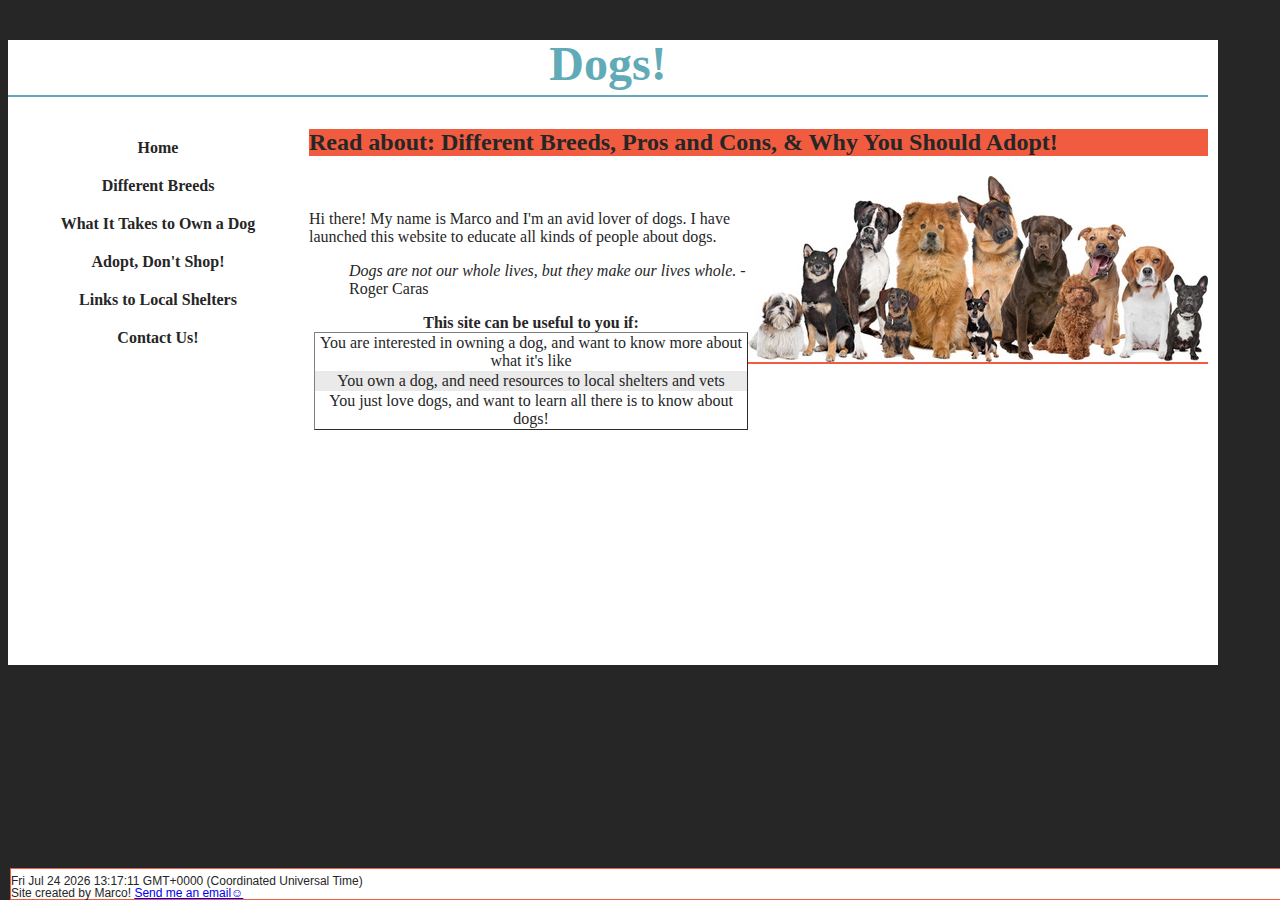
<file: index.html>
<!DOCTYPE html>
<html lang="en">

<head>
	<title>Dogs!</title>
	<meta charset="utf-8">
	<link href="site.css" rel="stylesheet">
	<link rel="icon" href="favicon.ico" type="image/x-icon">
	<link rel="shortcut icon" href="favicon.ico" type="image/x-icon">
	<script>
		function sayRead (who) {document.write("Read about: " + who);}
	</script>
	<script>
		function disclaimer() {alert("Disclaimer: This webpage is a work in progress, so excuse the inconsistencies and incompleteness. Enjoy!");}
	</script>
</head>

<div id="wrapper">
	<h1>Dogs!</h1>

	<nav>
		<ul>
			<li><a href="index.html">Home</a></li>
			<li><a href="breeds.html">Different Breeds</a></li>
			<li><a href="owning.html">What It Takes to Own a Dog</a></li>
			<li><a href="adopt.html">Adopt, Don't Shop!</a></li>
			<li><a href="links.html">Links to Local Shelters</a></li>
			<li><a href="contact.html">Contact Us!</a></li>
		</ul>
	</nav>

	<div id="rightcol">
	<body onload="disclaimer()">
	<div class="text">
		<h2><script>
			sayRead ("Different Breeds, Pros and Cons, &amp; Why You Should Adopt!")
			document.write("<br>")
		</script></h2>
		<img src="images/dog1.jpg" height:"168" width:"460" alt="Dogs!">
		<br>
		<p>Hi there! My name is Marco and I'm an avid lover of dogs. I have launched this website to educate all kinds of people about dogs. </p>
		
		<blockquote>
		<i>Dogs are not our whole lives, but they make our lives whole.</i> - Roger Caras
		</blockquote>
		
		<table border="1">
		<caption>This site can be useful to you if:</caption>
			<tr><td>You are interested in owning a dog, and want to know more about what it's like</td></tr>
			<tr class="altrow"><td>You own a dog, and need resources to local shelters and vets</td><tr>
			<tr><td>You just love dogs, and want to learn all there is to know about dogs!</td></tr>
		</table>		
	</div>
	
	<footer>
		<p id="dnt"></p>
		<script>
			document.getElementById("dnt").innerHTML = Date();
		</script>
		Site created by Marco! <a href="mailto:email@mail.edu">Send me an email&#9786; </a>
	</footer>
	</body>
	</div>
</div>

</html>
</file>
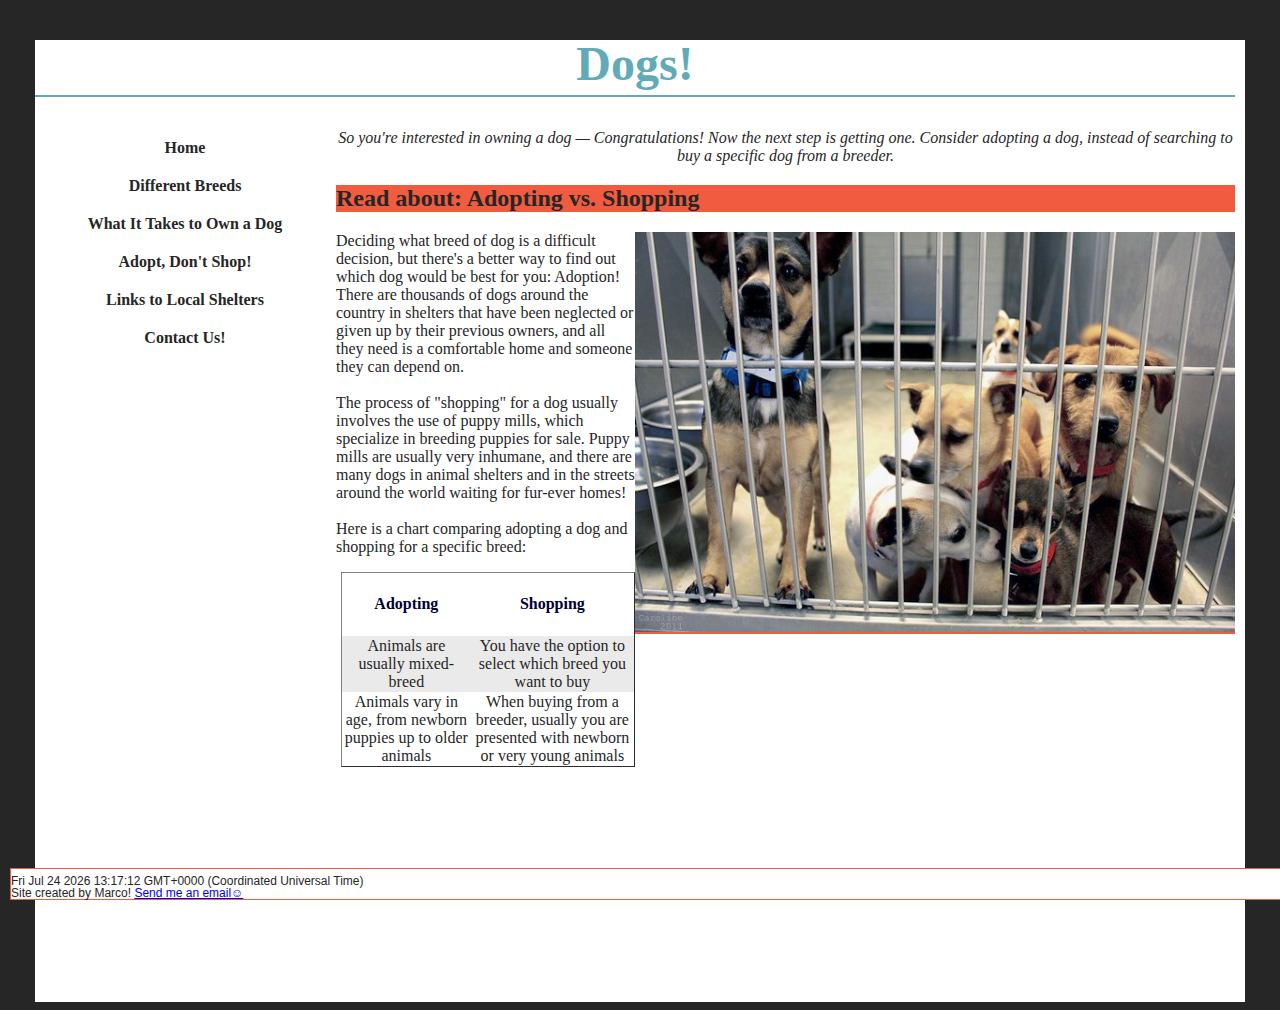
<file: adopt.html>
<!DOCTYPE html>
<html lang="en">

<head>
	<title>Dogs! - Adopt, Don't Shop!</title>
	<meta charset="utf-8">
	<link href="site.css" rel="stylesheet">
	<link rel="icon" href="favicon.ico" type="image/x-icon">
	<link rel="shortcut icon" href="favicon.ico" type="image/x-icon">
	<script>
		function sayRead (who) {document.write("Read about: " + who);}
	</script>
</head>

<div id="wrapper">
	<h1>Dogs!</h1>

	<nav>
		<ul>
			<li><a href="index.html">Home</a></li>
			<li><a href="breeds.html">Different Breeds</a></li>
			<li><a href="owning.html">What It Takes to Own a Dog</a></li>
			<li><a href="adopt.html">Adopt, Don't Shop!</a></li>
			<li><a href="links.html">Links to Local Shelters</a></li>
			<li><a href="contact.html">Contact Us!</a></li>
		</ul>
	</nav>

	<div id="rightcol">
	<body>
	<div class="text">
		
		<p class="intro">So you're interested in owning a dog &mdash; Congratulations! Now the next step is getting one. Consider adopting a dog, instead of searching to buy a specific dog from a breeder.</p>
		
		<h2><script>
			sayRead ("Adopting vs. Shopping")
			document.write("<br>")
		</script></h2>
		
		<img src="images/shelter.jpg" width:"600" height:"400" alt=" ">
		<p>Deciding what breed of dog is a difficult decision, but there's a better way to find out which dog
		would be best for you: Adoption! There are thousands of dogs around the country in shelters that have
		been neglected or given up by their previous owners, and all they need is a comfortable home and someone
		they can depend on. <br><br> The process of &quot;shopping&quot; for a dog usually involves the use of
		puppy mills, which specialize in breeding puppies for sale. Puppy mills are usually very inhumane, and
		there are many dogs in animal shelters and in the streets around the world waiting for fur-ever homes!
		<br><br>
		Here is a chart comparing adopting a dog and shopping for a specific breed:
		<table border="1">
			<tr>
				<td><h4>Adopting</h4></td>
				<td><h4>Shopping</h4></td>
			</tr>
			<tr class="altrow">	
				<td>Animals are usually mixed-breed</td>
				<td>You have the option to select which breed you want to buy</td>
			</tr>
			<tr>
				<td>Animals vary in age, from newborn puppies up to older animals</td>
				<td>When buying from a breeder, usually you are presented with newborn or very young animals</td>
			</tr>
		</table>
	</div>

	<footer>
		<p id="dnt"></p>
		<script>
			document.getElementById("dnt").innerHTML = Date();
		</script>
		Site created by Marco! <a href="mailto:email@mail.edu">Send me an email&#9786; </a>
	</footer>
	</body>
	</div>
</div>

</html>
</file>
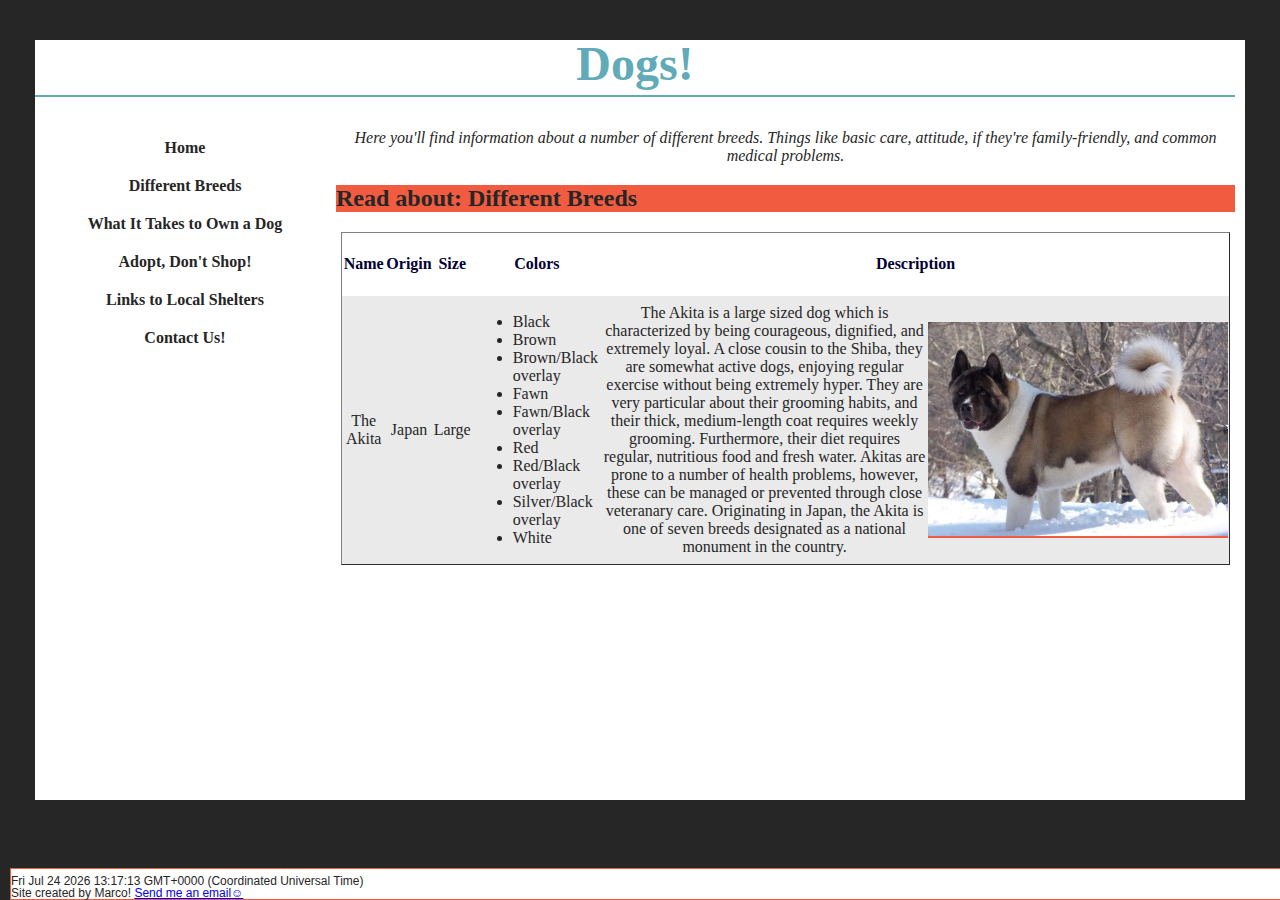
<file: breeds.html>
<!DOCTYPE html>
<html lang="en">

<head>
	<title>Dogs! - Different Breeds</title>
	<meta charset="utf-8">
	<style>
		figure {width:300px;
				padding-bottom: 5px;
				float:right;}
		figcaption {text-align: center;
				padding-top: 5px;
				font-family: Georgia, serif;
				font-style: italic;}
	</style>
	<link href="site.css" rel="stylesheet">
	<link rel="icon" href="favicon.ico" type="image/x-icon">
	<link rel="shortcut icon" href="favicon.ico" type="image/x-icon">
	<script>
		function sayRead (who) {document.write("Read about: " + who);}
	</script>
</head>

<div id="wrapper">
	<h1>Dogs!</h1>

	<nav>
		<ul>
			<li><a href="index.html">Home</a></li>
			<li><a href="breeds.html">Different Breeds</a></li>
			<li><a href="owning.html">What It Takes to Own a Dog</a></li>
			<li><a href="adopt.html">Adopt, Don't Shop!</a></li>
			<li><a href="links.html">Links to Local Shelters</a></li>
			<li><a href="contact.html">Contact Us!</a></li>
		</ul>
	</nav>

	<div id="rightcol">
	<body>
	<div class="text">
		<p class="intro"> Here you'll find information about a number of different breeds. Things like basic care, attitude, if they're family-friendly, and common medical problems.</p>
		
		<h2><script>
			sayRead ("Different Breeds")
			document.write("<br>")
		</script></h2>
			
		<table border="1">
			<tr>
				<td><h4>Name</h4></td>
				<td><h4>Origin</h4></td>
				<td><h4>Size</h4></td>
				<td><h4>Colors</h4></td>
				<td colspan="2"><h4>Description</h4></td>
			</tr>
			<tr class="altrow">
				<td>The Akita</td>
				<td>Japan</td>
				<td>Large</td>
				<td class="altcell":><ul>
					<li>Black</li>
					<li>Brown</li>
					<li>Brown/Black overlay</li>
					<li>Fawn</li>
					<li>Fawn/Black overlay</li>
					<li>Red</li>
					<li>Red/Black overlay</li>
					<li>Silver/Black overlay</li>
					<li>White</li>
					</ul>
				</td>
				<td>The Akita is a large sized dog which is characterized by being courageous, dignified, and extremely loyal.
					A close cousin to the Shiba, they are somewhat active dogs, enjoying regular exercise without being extremely
					hyper. They are very particular about their grooming habits, and their thick, medium-length coat requires 
					weekly grooming. Furthermore, their diet requires regular, nutritious food and fresh water. Akitas are
					prone to a number of health problems, however, these can be managed or prevented through close veteranary
					care. Originating in Japan, the Akita is one of seven breeds designated as a national monument in the country. 
				</td>
				<td><img src="images/akita.jpg" height:"168" width:"460" alt="Dogs!"></td>
		</table>	
	</div>
	
	<footer>
		<p id="dnt"></p>
		<script>
			document.getElementById("dnt").innerHTML = Date();
		</script>
		Site created by Marco! <a href="mailto:email@mail.edu">Send me an email&#9786; </a>
	</footer>
	</body>
	</div>
</div>

</html>
</file>
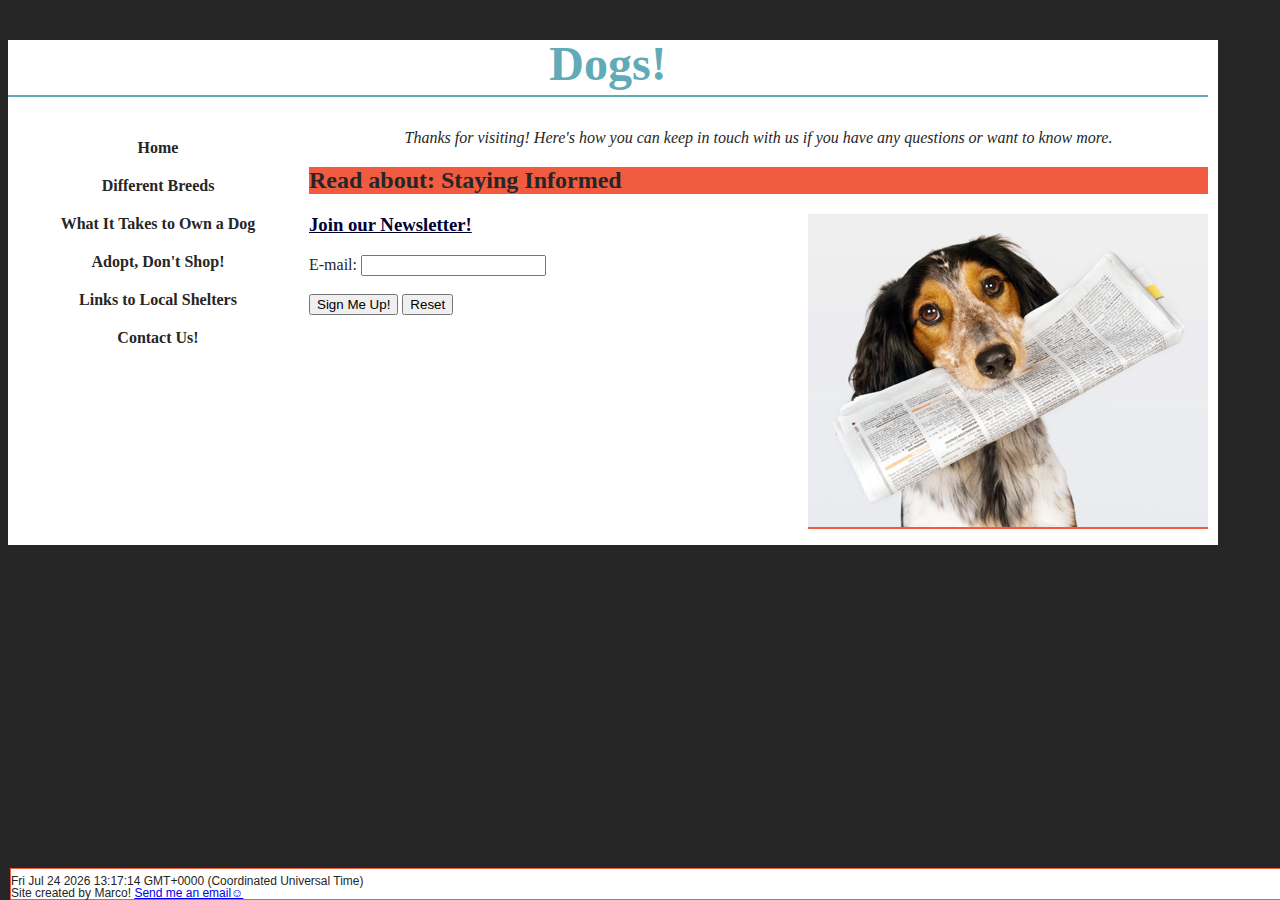
<file: contact.html>
<!DOCTYPE html>
<html lang="en">

<head>
	<title>Dogs! - Contact Us</title>
	<meta charset="utf-8">
	<link href="site.css" rel="stylesheet">
	<link rel="icon" href="favicon.ico" type="image/x-icon">
	<link rel="shortcut icon" href="favicon.ico" type="image/x-icon">
	<script>
		function sayRead (who) {
			document.write("Read about: " + who);
		}
	</script>
	<script>
		function annoying() {
			alert("Congrats!! You have been selected to win a FREE PUPPY!!! Fill in your email address under Join Our Newsletter and we'll get in touch with you about getting you your FREE PUPPY!!!");
		}
	</script>
</head>

<div id="wrapper">
	<h1>Dogs!</h1>

	<nav>
		<ul>
			<li><a href="index.html">Home</a></li>
			<li><a href="breeds.html">Different Breeds</a></li>
			<li><a href="owning.html">What It Takes to Own a Dog</a></li>
			<li><a href="adopt.html">Adopt, Don't Shop!</a></li>
			<li><a href="links.html">Links to Local Shelters</a></li>
			<li><a href="contact.html">Contact Us!</a></li>
		</ul>
	</nav>

	<div id="rightcol">
	<body onload="annoying()">	
	<div class="text">
		<p class="intro">Thanks for visiting! Here's how you can keep in touch with us if you have any questions or want to know more.</p>
	
		<h2><script>
			sayRead ("Staying Informed")
			document.write("<br>")
		</script></h2>
	
		<img src="images/newspaper.jpg" width:"400" length:"313" alt="Stay informed!">
		<h3>Join our Newsletter!</h3>
	
		<form method="get">
		E-mail: <input type="text" name="email" id="email" >
			<br>
			<br>
		<input type="submit" value="Sign Me Up!"> <input type="reset">
		</form>
	</div>
	
	<footer>
		<p id="dnt"></p>
		<script>
			document.getElementById("dnt").innerHTML = Date();
		</script>
		Site created by Marco! <a href="mailto:email@mail.edu">Send me an email&#9786; </a>
	</footer>
	</body>
	</div>
</div>

</html>
</file>
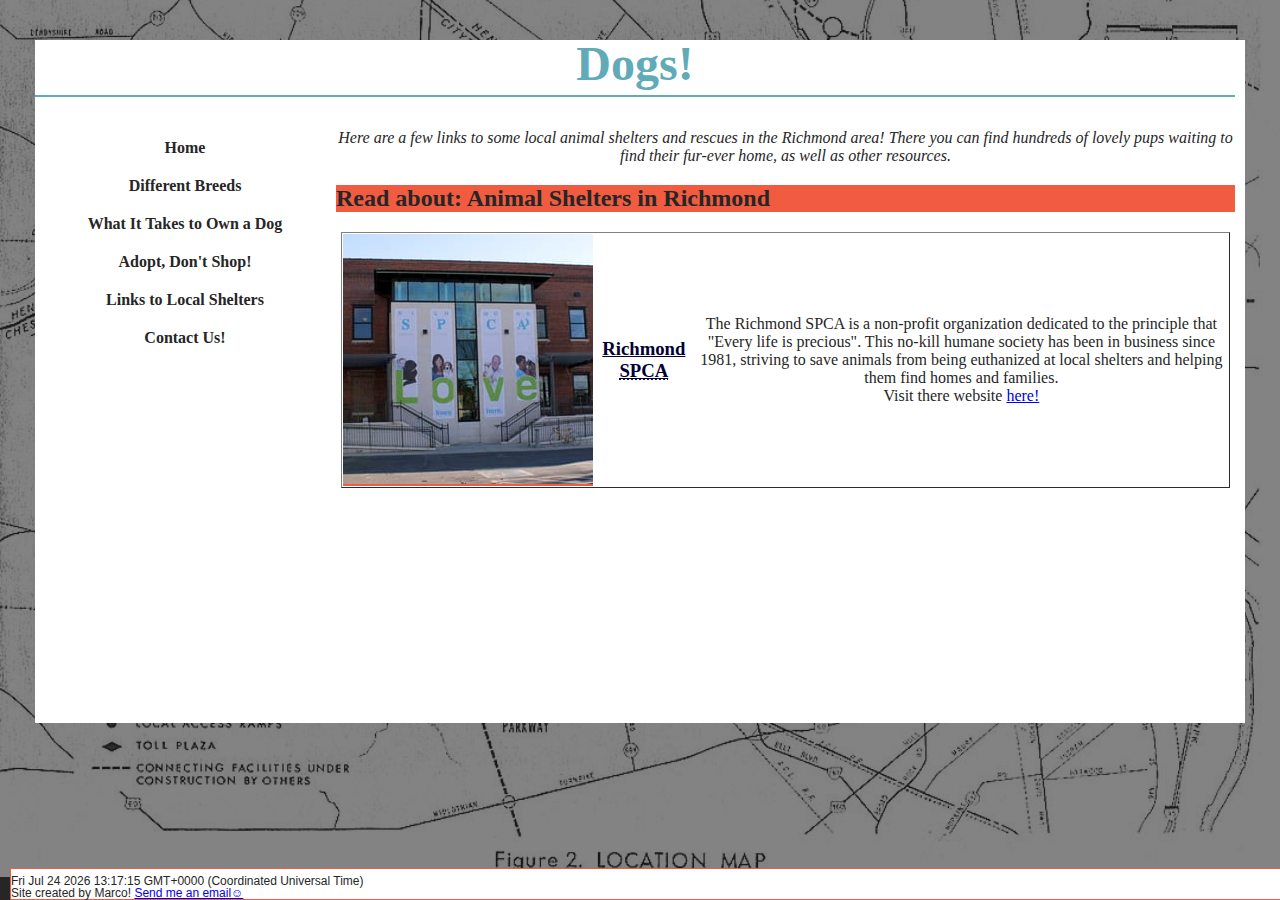
<file: links.html>
<!DOCTYPE html>
<html lang="en">

<head>
	<title>Dogs! - Links to Local Shelters</title>
	<meta charset="utf-8">
	<link href="site.css" rel="stylesheet">
	<link rel="icon" href="favicon.ico" type="image/x-icon">
	<link rel="shortcut icon" href="favicon.ico" type="image/x-icon">
	<style>
		.transbox {background-color: #ffffff;
				   opacity: 0.5;}
		.transbox p {color: #000000;
					 font-weight: bold;
					 opacity: 1}
	</style>
	<script>
		function sayRead (who) {
			document.write("Read about: " + who);
		}
	</script>
</head>

<div id="wrapper">
	<h1>Dogs!</h1>

	<nav>
		<ul>
			<li><a href="index.html">Home</a></li>
			<li><a href="breeds.html">Different Breeds</a></li>
			<li><a href="owning.html">What It Takes to Own a Dog</a></li>
			<li><a href="adopt.html">Adopt, Don't Shop!</a></li>
			<li><a href="links.html">Links to Local Shelters</a></li>
			<li><a href="contact.html">Contact Us!</a></li>
		</ul>
	</nav>

	<div id="rightcol">
	<body class="links">
	<div class="text">
		
		<p class="intro">Here are a few links to some local animal shelters and rescues in the Richmond area! There you can find hundreds of lovely pups waiting to find their fur-ever home, as well as other resources.</p>
	
		<h2><script>
			sayRead ("Animal Shelters in Richmond")
			document.write("<br>")
		</script></h2>
		
		<table border="1">
			<tr>
				<td><img src="images/rspca.jpg" height:"250" width:"250" alt="Richmond SPCA">
				<td><h3>Richmond <abbr title="Society for the Prevention of Cruelty to Animals">SPCA</h3></td>
				<td>The Richmond SPCA is a non-profit organization dedicated to the principle that &quot;Every life is precious&quot;. This no-kill humane society has been in business since 1981, striving to save animals from being euthanized at local shelters and helping them find homes and families.
					<br> Visit there website <a href="http://www.richmondspca.org/">here!</td>
			</tr>
		</table>
	</div>

	<footer>
		<p id="dnt"></p>
		<script>
			document.getElementById("dnt").innerHTML = Date();
		</script>
		Site created by Marco! <a href="mailto:email@mail.edu">Send me an email&#9786; </a>
	</footer>
	</body>
	</div>
</div>

</html>
</file>
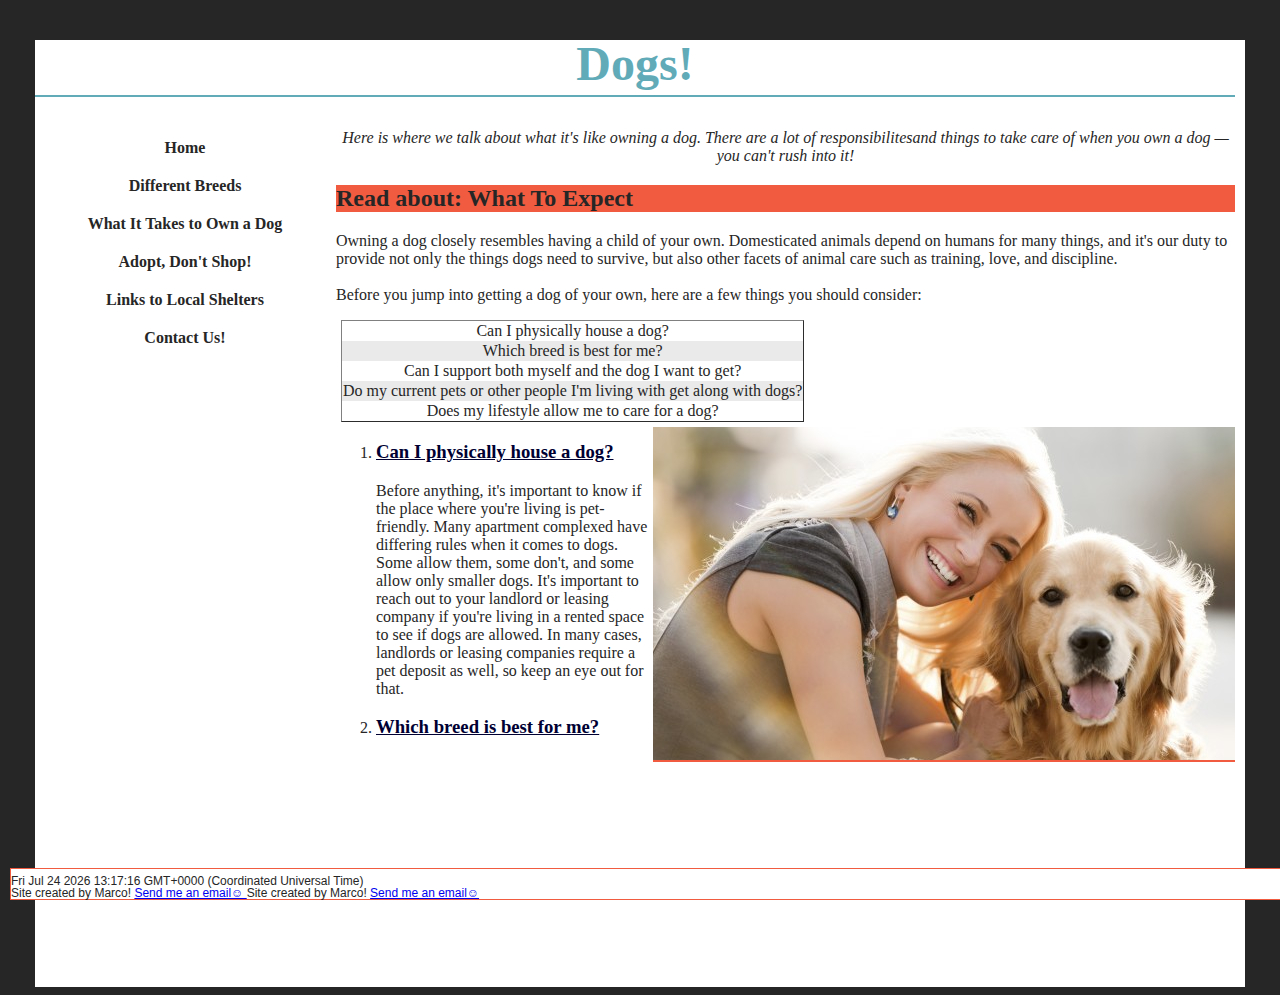
<file: owning.html>
<!DOCTYPE html>
<html lang="en">

<head>
	<title>Dogs! - What It Takes to Own s Dog</title>
	<meta charset="utf-8">
	<link href="site.css" rel="stylesheet">
	<link rel="icon" href="favicon.ico" type="image/x-icon">
	<link rel="shortcut icon" href="favicon.ico" type="image/x-icon">
	<script>
		function sayRead (who) {document.write("Read about: " + who);}
	</script>
</head>

<div id="wrapper">
	<h1>Dogs!</h1>

	<nav>
		<ul>
			<li><a href="index.html">Home</a></li>
			<li><a href="breeds.html">Different Breeds</a></li>
			<li><a href="owning.html">What It Takes to Own a Dog</a></li>
			<li><a href="adopt.html">Adopt, Don't Shop!</a></li>
			<li><a href="links.html">Links to Local Shelters</a></li>
			<li><a href="contact.html">Contact Us!</a></li>
		</ul>
	</nav>

	<div id="rightcol">
	<body>
	<div class="text">
	
		<p class="intro"> Here is where we talk about what it's like owning a dog. There are a lot of responsibilitesand things to take care of when you own a dog &mdash; you can't rush into it!</p>
		
		<h2><script>
			sayRead ("What To Expect")
			document.write("<br>")
		</script></h2>
		
		<p>Owning a dog closely resembles having a child of your own. Domesticated animals depend on humans for many things, and it's our duty to provide not only the things dogs need to survive, but also other facets of animal care such as training, love, and discipline. <br><br> Before you jump into getting a dog of your own, here are a few things you should consider:
		
		<table border="1">
			<tr><td>Can I physically house a dog?</td></tr>
			<tr class="altrow"><td>Which breed is best for me?</td></tr>
			<tr><td>Can I support both myself and the dog I want to get?</td></tr>
			<tr class="altrow"><td>Do my current pets or other people I'm living with get along with dogs?</td></tr>
			<tr><td>Does my lifestyle allow me to care for a dog?</td></tr>
		</table>
				
		<img src="images/dog2.png" width:"582" height:"333" alt=" ">
		<ol>
			<li><h3>Can I physically house a dog?</h3></li>
			Before anything, it's important to know if the place where you're living is pet-friendly. Many apartment complexed have differing rules when it comes to dogs. Some allow them, some don't, and some allow only smaller dogs. It's important to reach out to your landlord or leasing company if  you're living in a rented space to see if dogs are allowed. In many cases, landlords or leasing  companies require a pet deposit as well, so keep an eye out for that.
		
			<li><h3>Which breed is best for me?</h3></li<
		</ol>
	</div>

	<footer>
		<p id="dnt"></p>
		<script>
			document.getElementById("dnt").innerHTML = Date();
		</script>
		Site created by Marco! <a href="mailto:email@mail.edu">Send me an email&#9786; </a>
		Site created by Marco! <a href="mailto:email@mail.edu">Send me an email&#9786; </a>
	</footer>
	</body>
	</div>
</div>

</html>
</file>
<file: site.css>
body {background-color: #262626; 
		color: #262626;
		float: left;
		overflow: auto}
body.links {background-image: url(images/richmond.png);
			background-size: cover;
			background-repeat: no-repeat;
			background-position: center;
			color: #262626;}
h1 {color: #61abb8;
	font-family: Georgia, serif;
	text-align: center;
	line-height: 100%;
	font-size: 300%;
	padding-bottom: 7px;
	border-bottom: 2px solid #61abb8}
h2 {background-color: #f15b40;
	color: #262626;
	font-family: Georgia, serif;
	padding: 5 px;
	padding-top: 5 px}
h3 {color: #000033;
	font-family: Georgia, serif;
	text-decoration: underline;}
h4 {color: #000033;
	font-family: Georgia, serif;}
nav {text-align: center;
	 float: left;
	 width: 300px;}
nav ul {list-style-type: none;
		margin: 0;
		padding: 0}
nav a {text-decoration: none;
	   padding: 20 px;
	   display: block;
	   border-bottom: 10px;
	   padding: 10px;
	   font-family: Georgia, serif;
	   font-weight: bold}
nav a:link {color: #262626}
nav a:visited {color: #262626}
nav a:hover {color: #61abb8;
			 background-color: #262626}
footer {position:fixed;
		left:10px;
		bottom:0px;
		height:30px;
		width:100%;
		font-family:"Arial Black", Gadget, sans-serif;
		font-size: 0.75em;
		line-height: 0;
		border: 1px double #f15b40;
		background-color: #ffffff}
img {float: right;
	 padding-bottom: auto;
	 border-bottom: 2px double #f15b40}
table {margin: 5px;
	 border: 5 px solid #000033;
	 text-align: center;
	 border-spacing: 0;}
caption {font-family: Georgia, serif;
	   font-weight: bold;
	   font-size: 1em;
	   padding-bottom: 0.5:}
th, td {border-style: none;
	  padding: 0.5 em;}
.altrow {background-color:#eaeaea;}
.altcell {text-align: left}
.intro {font-style: italic;
		text-align: center}
.text {font-family: "Times New Roman", Times, serif;}
#wrapper {margin-left: auto;
		  margin-right: auto;
		  width: 80%;
		  min-width: 1200px;
		  max-width: 1400 px;
		  background-color: #ffffff;
		  color: #262626;
		  padding-bottom: 230px;
		  padding-right: 10px}
#rightcol {margin-left: 301px;
		   background-color: #ffffff}
</file>
